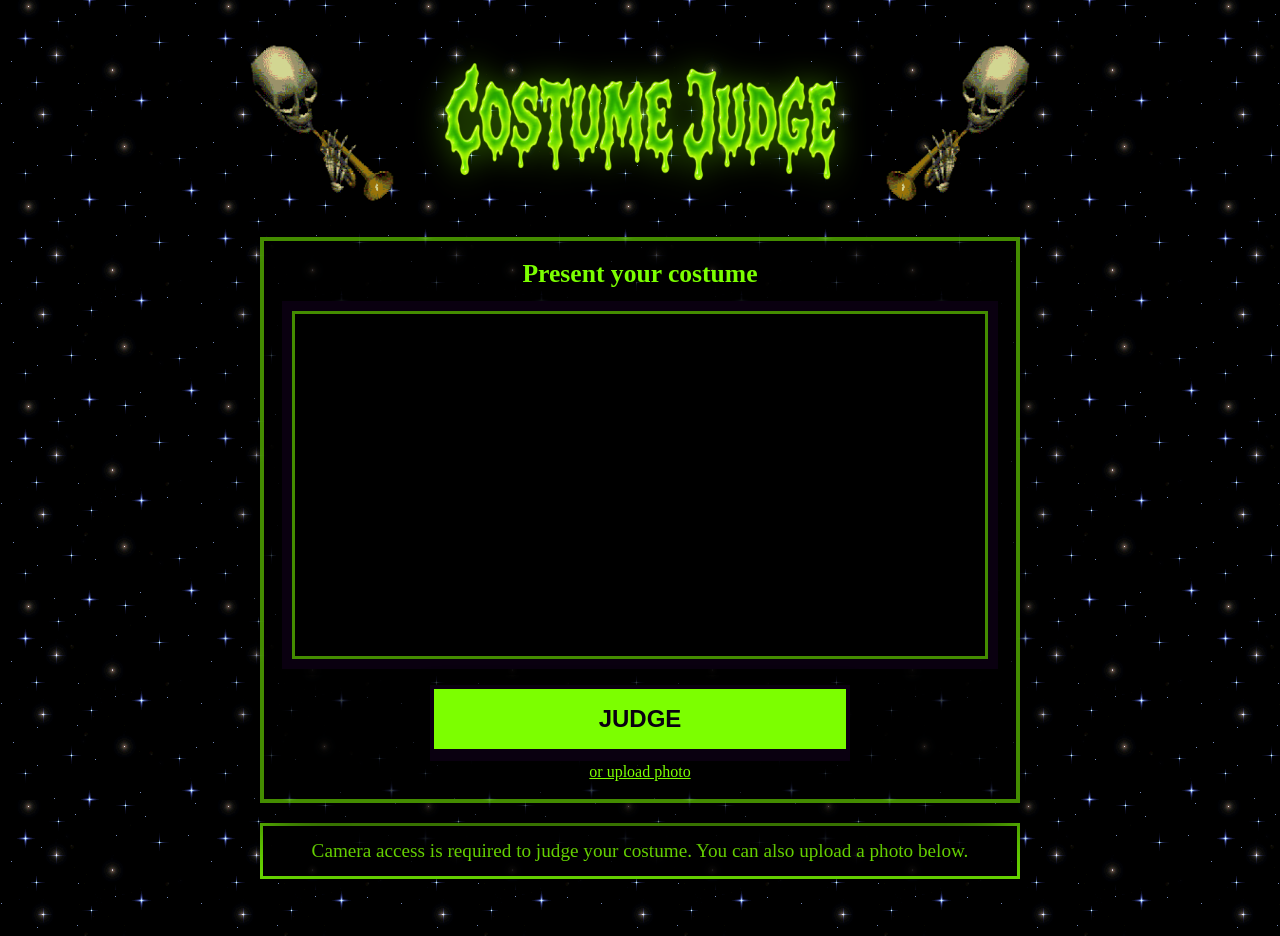
<file: templates/index.html>
<!doctype html>
<html lang="en">
<head>
  <meta charset="utf-8" />
  <meta name="viewport" content="width=device-width,initial-scale=1" />
  <title>Costume Judge</title>
  <link rel="preconnect" href="https://fonts.googleapis.com">
  <link rel="preconnect" href="https://fonts.gstatic.com" crossorigin>
  <link href="https://fonts.googleapis.com/css2?family=Creepster&display=swap" rel="stylesheet">
  <link rel="stylesheet" href="/static/style.css">
</head>
<body>
  <main class="book">
    <header class="cover">
      <div class="corner-gif" aria-hidden="true">
        <img src="/static/gifs/flying-bat.gif" alt="">
      </div>
      <div class="header-banner-container">
        <img src="/static/gifs/skull_trumpet_animated.gif" alt="" class="skull-trumpet skull-left" aria-hidden="true">
        <h1 class="title-logo">
          <img src="/static/images/Neon Slime Costume Judge Logo.png" alt="Costume Judge" class="logo-img">
        </h1>
        <img src="/static/gifs/skull_trumpet_animated.gif" alt="" class="skull-trumpet skull-right" aria-hidden="true">
      </div>
    </header>

    <section class="illustration" aria-labelledby="camera-heading">
      <div class="frame">
        <h2 id="camera-heading">Present your costume</h2>
        <div id="camera">
          <video id="video" autoplay playsinline></video>
          <canvas id="canvas" hidden></canvas>
        </div>
        <div class="button-group">
          <button id="judge" type="button">JUDGE</button>
          <label for="file-input" class="file-label">or upload photo
            <input type="file" id="file-input" accept="image/*" style="display:none;">
          </label>
        </div>
      </div>
      <div class="skull" aria-hidden="true">
        <img src="/static/gifs/spinning-skull.gif" alt="">
      </div>
    </section>

    <section id="result" aria-live="polite"></section>
  </main>

  <script src="/static/main.js"></script>
</body>
</html>
</file>
<file: static/style.css>
:root {
  --bgTop: #2b0041;
  --bgBottom: #000;
  --slime: #7CFF00;
  --cream: #fff1d6;
  --ink: #1a0f24;
}

* { box-sizing: border-box; }

body {
  margin: 0;
  min-width: 320px;
  color: #fff;
  font-family: "Comic Sans MS", "Comic Sans", cursive;
  background-image: url('/static/gifs/tumblr_781a67b54e8d09e71842ad09405d3bfb_c89c8aa9_250.gif');
  background-repeat: repeat;
  background-color: #000;
}

.book {
  width: min(860px, calc(100% - 24px));
  margin: 0 auto;
  padding: 26px 0 38px;
  text-align: center;
}

.cover {
  position: relative;
  padding: 10px 18px;
}

.corner-gif {
  position: absolute;
  top: 0;
  left: 0;
  transform: translate(-10px, -10px);
  z-index: 2;
}

.corner-gif img {
  width: 56px;
  height: 56px;
  image-rendering: pixelated;
}

.header-banner-container {
  display: flex;
  align-items: center;
  justify-content: center;
  gap: 20px;
  position: relative;
  margin: 0 auto;
}

.title-logo {
  margin: 0;
  padding: 0;
  display: inline-block;
}

.logo-img {
  max-width: 100%;
  width: min(580px, 90vw);
  height: auto;
  filter: drop-shadow(0 0 15px rgba(124, 255, 0, 0.4));
}

.skull-trumpet {
  width: 190px;
  height: auto;
  flex: 0 0 auto;
  filter: drop-shadow(0 0 8px rgba(0,0,0,0.8));
}

.skull-left {
  transform: scaleX(-1);
}

.skull-right {
  /* faces inward naturally */
}

.illustration {
  position: relative;
  display: grid;
  grid-template-columns: 1fr;
  justify-items: center;
  margin-top: 18px;
}

.frame {
  width: min(760px, 100%);
  padding: 18px;
  background: rgba(0,0,0,.75);
  border: 4px solid rgba(124, 255, 0, .55);
  box-shadow: 0 26px 60px rgba(0,0,0,.85);
}

h2 {
  margin: 0 0 12px;
  font-size: 1.6rem;
  color: var(--slime);
  text-shadow: 2px 2px 0 #000;
}

#camera {
  background: #000;
  border: 10px solid #0a0010;
  box-shadow:
    inset 0 0 0 3px rgba(124,255,0,.55),
    0 0 0 6px rgba(0,0,0,.75);
}

#camera video {
  display: block;
  width: 100%;
  min-height: 260px;
  max-height: 560px;
  object-fit: cover;
  transform: scaleX(-1);
}

.button-group {
  display: flex;
  flex-direction: column;
  align-items: center;
  gap: 10px;
  margin-top: 16px;
}

#judge {
  width: min(100%, 420px);
  padding: 16px 22px;
  font-size: 1.5rem;
  font-weight: 900;
  color: #0a0010;
  background: var(--slime);
  border: 4px solid #0a0010;
  cursor: pointer;
  box-shadow: 0 8px 0 #0a0010, 0 16px 30px rgba(0,0,0,.55);
}

#judge:hover { filter: brightness(1.05); }
#judge:active { transform: translateY(6px); box-shadow: 0 2px 0 #0a0010, 0 10px 24px rgba(0,0,0,.55); }

.file-label {
  color: var(--slime);
  text-decoration: underline;
  cursor: pointer;
  font-size: 1rem;
}

.skull {
  position: absolute;
  right: -6px;
  bottom: 12px;
  opacity: .9;
}

.skull img {
  width: 56px;
  height: 56px;
  image-rendering: pixelated;
}

#result {
  margin: 20px auto 0;
  width: min(760px, 100%);
}

.scorecard {
  padding: 18px;
  text-align: left;
  background: var(--cream);
  color: var(--ink);
  border: 5px solid #1a0f24;
  box-shadow: 0 22px 60px rgba(0,0,0,.55);
}

.scorecard h2 {
  margin: 0 0 10px;
  text-align: center;
  color: #1a0f24;
  font-size: 2.2rem;
  font-weight: 900;
  text-shadow: none;
}

.scorecard .costume {
  margin: 0 0 10px;
  padding: 10px;
  background: rgba(0,0,0,.06);
  border: 2px dashed rgba(26,15,36,.5);
  text-align: center;
  font-weight: bold;
}

.scores {
  width: 100%;
  border-collapse: collapse;
  background: rgba(0,0,0,.03);
}

.scores th, .scores td {
  padding: 8px 10px;
  border: 1px solid rgba(26,15,36,.35);
}

.scores th {
  text-align: left;
  font-weight: 900;
}

.scores td {
  text-align: right;
  font-weight: 900;
}

.roast {
  margin: 12px 0 0;
  padding: 10px;
  background: rgba(124,255,0,.12);
  border-left: 6px solid rgba(124,255,0,.85);
  font-style: italic;
  font-size: 1.1rem;
  line-height: 1.4;
}

.error-message {
  padding: 14px;
  text-align: center;
  background: rgba(0,0,0,.85);
  border: 3px solid rgba(124,255,0,.85);
  color: var(--slime);
  font-size: 1.2rem;
  margin-top: 10px;
}

@media (max-width: 650px) {
  .header-banner-container { flex-direction: column; gap: 10px; }
  .skull-trumpet { width: 110px; }
  .skull-left { transform: scaleX(-1); }
  .book { width: calc(100% - 16px); padding-top: 18px; }
  .skull { display: none; }
  #judge { font-size: 1.35rem; }
}
</file>
